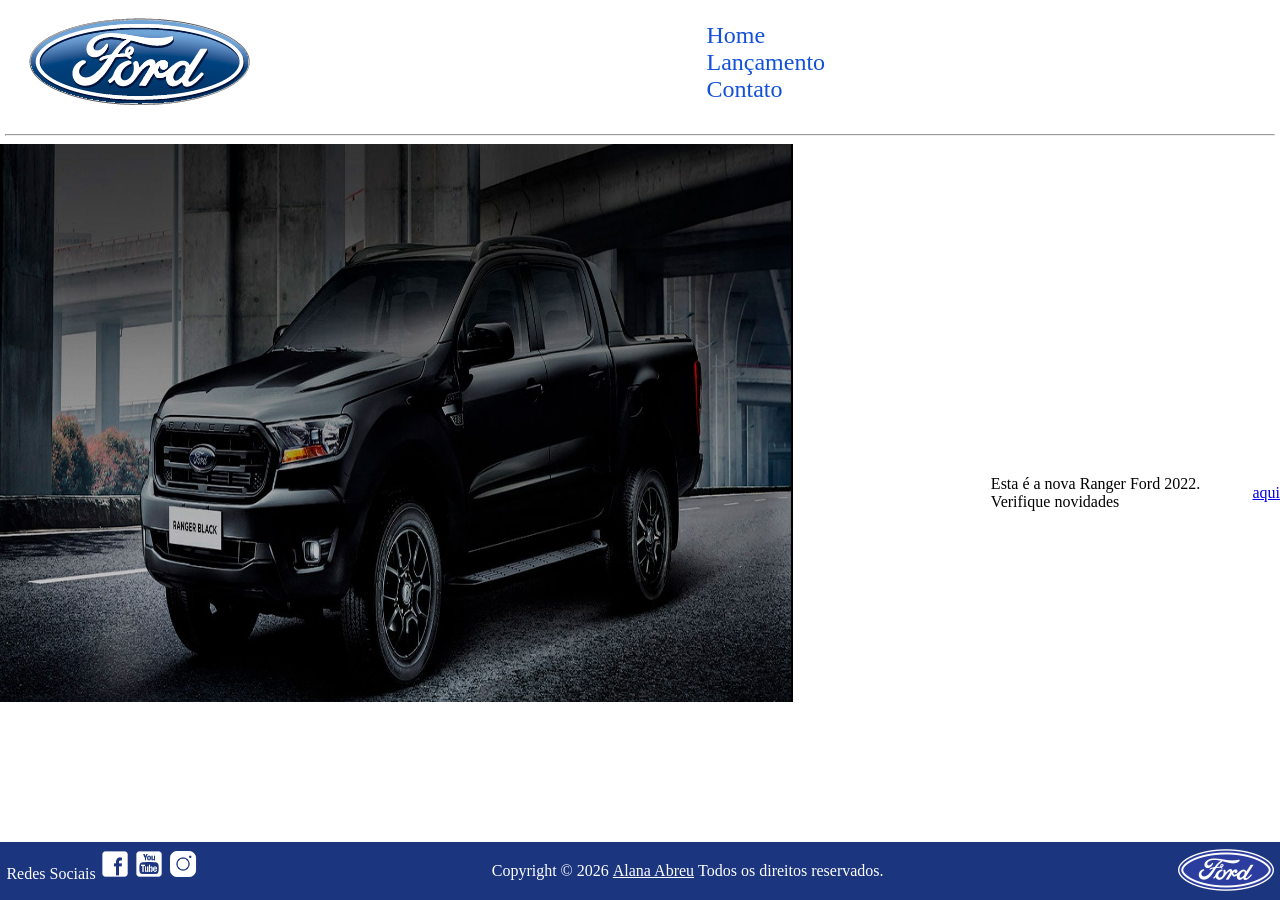
<file: index.html>
<!doctype html>
<html lang="pt-br">
  <head>
    <meta charset="UTF-8" />
    <meta name="viewport" content="width=device-width, initial-scale=1.0" />
    <title>Document</title>
    <link rel="stylesheet" href="css/style.css" />
  </head>
  <body>
    <!-- Cabeçalho -->
    <header>
      <div class="div-logo-header">
        <img
          class="img-logo-ford"
          src="img/logo-ford-256.png"
          alt="logo-ford"
        />
      </div>
      <div class="itens-nav">
        <a href="index.html">
          <nav>Home</nav>
        </a>
        <a href="lancamento.html">
          <nav>Lançamento</nav>
        </a>
        <a href="contato.html">
          <nav>Contato</nav>
        </a>
      </div>
      <div class="centralizar"></div>
    </header>

    <hr />

    <!-- Contéudo Principal -->
    <main>
      <div class="div-img">
        <a class="link" href="lancamento.html">
          <img id="ranger" src="img/imagem_1.jpg" alt="" />
        </a>
      </div>
      <p>
        Esta é a nova Ranger Ford 2022. Verifique novidades
        <a href="lancamento.html" target="_blank"> aqui</a>
      </p>
    </main>

    <!-- Rodapé -->
    <footer>
      <div id="div-redes-sociais">
        <span>Redes Sociais</span>

        <a
          target="_blank"
          href="https://www.facebook.com/FordBrasil/?locale=pt_BR"
          class="a-redes-sociais"
          ><img
            class="redes-sociais"
            src="img/facebook-50.png"
            alt="logo-facebook"
        /></a>
        <a
          target="_blank"
          href="https://www.youtube.com/user/FordBrasil"
          class="a-redes-sociais"
          ><img
            class="redes-sociais"
            src="img/youtube-squared-50.png"
            alt="logo-youtube"
        /></a>
        <a
          target="_blank"
          href="https://www.instagram.com/fordbrasil/?hl=pt-br"
          class="a-redes-sociais"
          ><img
            class="redes-sociais"
            src="img/instagram-logo-50.png"
            alt="logo-instagram"
        /></a>
      </div>

      <span class="copyrigth"
        >Copyright © 2026
        <a href="https://github.com/N1nh4" target="_blank">Alana Abreu</a> Todos
        os direitos reservados.</span
      >

      <div class="div-img-logo-footer">
        <img src="img/ford-96.png" alt="" class="img-logo-footer" />
      </div>
    </footer>
  </body>
</html>
</file>
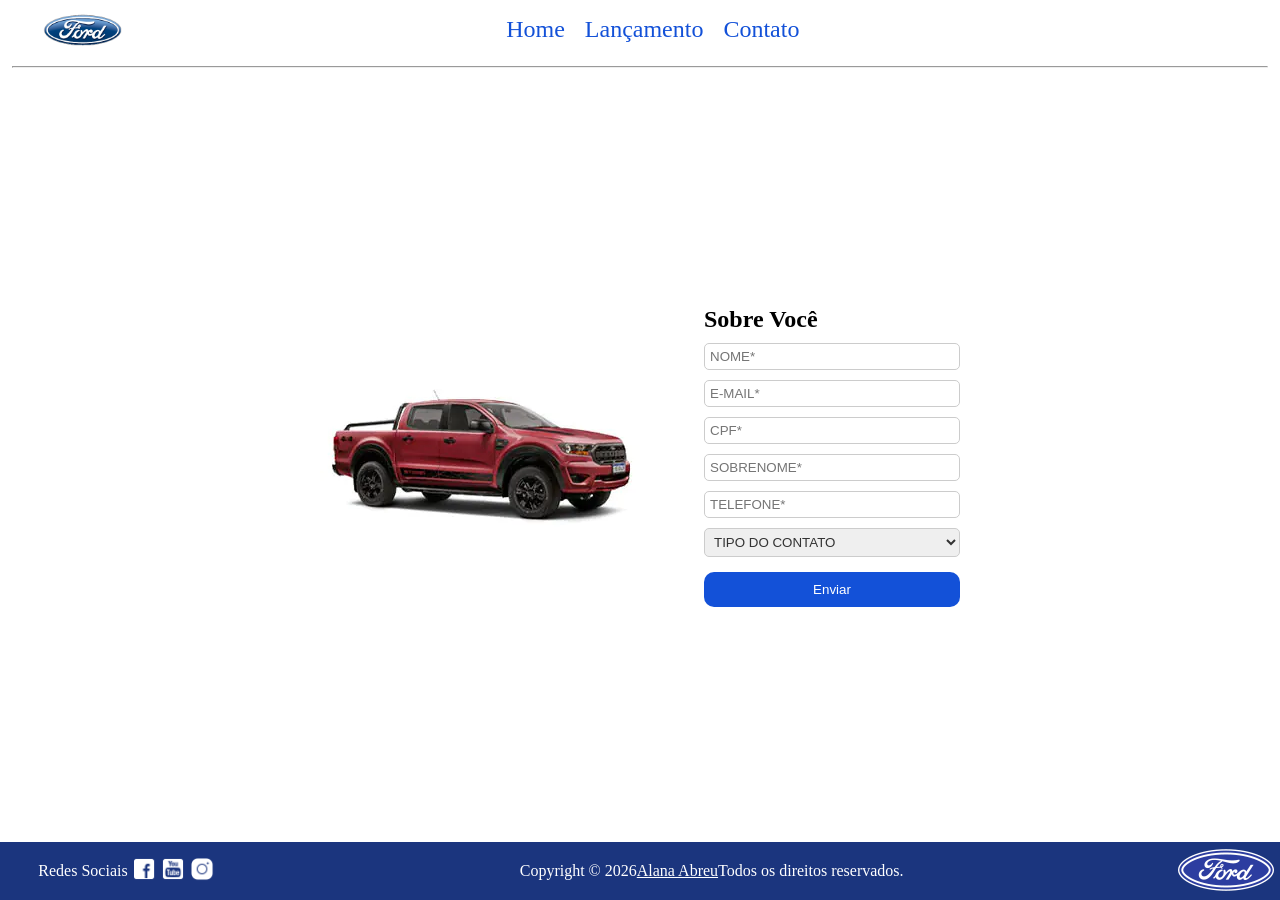
<file: contato.html>
<!doctype html>
<html lang="pt-br">
  <head>
    <meta charset="UTF-8" />
    <meta name="viewport" content="width=device-width, initial-scale=1.0" />
    <title>Contato</title>
    <link rel="stylesheet" href="css/contato.css" />
  </head>
  <body>
    <!-- Cabeçalho -->
    <header>
      <div class="div-logo-header">
        <img
          class="img-logo-ford"
          src="img/logo-ford-256.png"
          alt="logo-ford"
        />
      </div>
      <div class="itens-nav">
        <a href="index.html">
          <nav>Home</nav>
        </a>
        <a href="lancamento.html">
          <nav>Lançamento</nav>
        </a>
        <a href="contato.html">
          <nav>Contato</nav>
        </a>
      </div>
      <div class="centralizar"></div>
    </header>

    <hr />

    <main>
      <div class="div-img-carro">
        <img src="img/storm.jpg" alt="" class="img-carro" />
      </div>

      <div id="div-form">
        <form action="">
          <h1>Sobre Você</h1>
          <input placeholder="NOME*" type="text" name="" id="" />
          <input placeholder="E-MAIL*" type="email" name="" id="" />
          <input placeholder="CPF*" type="text" name="" id="" />
          <input placeholder="SOBRENOME*" type="text" name="" id="" />
          <input placeholder="TELEFONE*" type="tel" name="" id="" />
          <select placeholder="sdfsd" name="" id="">
            <option value="" disabled selected>TIPO DO CONTATO</option>
            <option value="">Elogio</option>
            <option value="">Reclamação</option>
            <option value="">Solicitação</option>
          </select>
          <button>Enviar</button>
        </form>
      </div>
    </main>

    <!-- Rodapé -->
    <footer>
      <div id="div-redes-sociais">
        <span>Redes Sociais</span>

        <a
          target="_blank"
          href="https://www.facebook.com/FordBrasil/?locale=pt_BR"
          class="a-redes-sociais"
          ><img
            class="redes-sociais"
            src="img/facebook-50.png"
            alt="logo-facebook"
        /></a>
        <a
          target="_blank"
          href="https://www.youtube.com/user/FordBrasil"
          class="a-redes-sociais"
          ><img
            class="redes-sociais"
            src="img/youtube-squared-50.png"
            alt="logo-youtube"
        /></a>
        <a
          target="_blank"
          href="https://www.instagram.com/fordbrasil/?hl=pt-br"
          class="a-redes-sociais"
          ><img
            class="redes-sociais"
            src="img/instagram-logo-50.png"
            alt="logo-instagram"
        /></a>
      </div>

      <span class="copyrigth"
        >Copyright © 2026
        <a href="https://github.com/N1nh4" target="_blank">Alana Abreu</a> Todos
        os direitos reservados.</span
      >

      <div class="div-img-logo-footer">
        <img src="img/ford-96.png" alt="" class="img-logo-footer" />
      </div>
    </footer>
  </body>
</html>
</file>
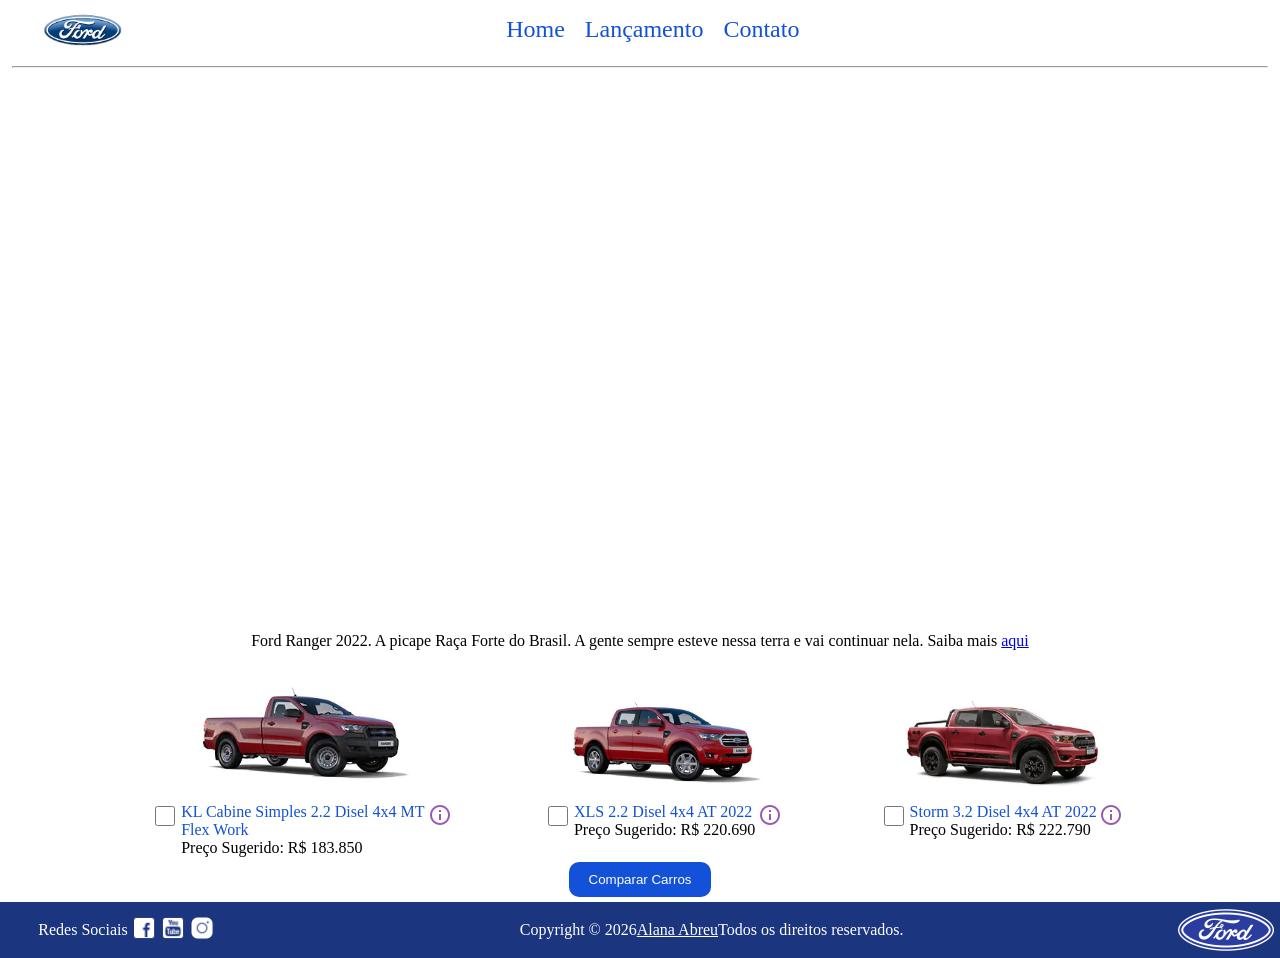
<file: lancamento.html>
<!doctype html>
<html lang="pt-br">
  <head>
    <meta charset="UTF-8" />
    <meta name="viewport" content="width=device-width, initial-scale=1.0" />
    <title>Document</title>
    <link rel="stylesheet" href="css/lancamento.css" />
  </head>
  <body>
    <!-- Cabeçalho -->
    <header>
      <div class="div-logo-header">
        <img
          class="img-logo-ford"
          src="img/logo-ford-256.png"
          alt="logo-ford"
        />
      </div>
      <div class="itens-nav">
        <a href="index.html">
          <nav>Home</nav>
        </a>
        <a href="lancamento.html">
          <nav>Lançamento</nav>
        </a>
        <a href="contato.html">
          <nav>Contato</nav>
        </a>
      </div>
      <div class="centralizar"></div>
    </header>

    <!-- Separador -->
    <hr />

    <!-- Contéudo Principal -->
    <main class="lancamento">
      <!-- Vídeo -->
      <div class="video">
        <iframe
          src="https://www.youtube.com/embed/vQsryuNmsL0?si=r-MsBXm37H-NeBCr"
          title="YouTube video player"
          frameborder="0"
          allow="
            accelerometer;
            autoplay;
            clipboard-write;
            encrypted-media;
            gyroscope;
            picture-in-picture;
            web-share;
          "
          referrerpolicy="strict-origin-when-cross-origin"
          allowfullscreen
        ></iframe>
        <p>
          Ford Ranger 2022. A picape Raça Forte do Brasil. A gente sempre esteve
          nessa terra e vai continuar nela. Saiba mais
          <a href="https://www.youtube.com/watch?v=vQsryuNmsL0"> aqui</a>
        </p>
      </div>

      <!-- Opções de Carros -->
      <div id="opcoes-carros">
        <!--Card do Carro 1-->
        <div class="card-carros">
          <!--Imagem do Carro-->
          <div class="div-imagem-carro">
            <img class="imagem-carro" src="img/XL Cabine.jpg" alt="" />
          </div>

          <!--Info do Carro-->
          <div class="info-carro">
            <input class="checkbox" type="checkbox" name="carro" id="item1" />
            <div class="textos-carro">
              <span class="texto1"
                >KL Cabine Simples 2.2 Disel 4x4 MT Flex Work</span
              >
              <span class="texto2">Preço Sugerido: R$ 183.850</span>
            </div>
            <div class="icone-i">
              <img src="img/info.png" alt="" />
            </div>
          </div>
        </div>

        <!--Card do Carro 2-->
        <div class="card-carros">
          <!--Imagem do Carro-->
          <div class="div-imagem-carro">
            <img class="imagem-carro" src="img/xls 2.2 diesel.jpg" alt="" />
          </div>

          <!--Info do Carro-->
          <div class="info-carro">
            <input class="checkbox" type="checkbox" name="carro" id="" />
            <div class="textos-carro">
              <span class="texto1">XLS 2.2 Disel 4x4 AT 2022</span>
              <span class="texto2">Preço Sugerido: R$ 220.690</span>
            </div>
            <div class="icone-i">
              <img src="img/info.png" alt="" />
            </div>
          </div>
        </div>

        <!--Card do Carro 3-->
        <div class="card-carros">
          <!--Imagem do Carro-->
          <div class="div-imagem-carro">
            <img class="imagem-carro" src="img/storm.jpg" alt="" />
          </div>

          <!--Info do Carro-->
          <div class="info-carro">
            <input class="checkbox" type="checkbox" name="carro" id="" />
            <div class="textos-carro">
              <span class="texto1">Storm 3.2 Disel 4x4 AT 2022</span>
              <span class="texto2">Preço Sugerido: R$ 222.790</span>
            </div>
            <div class="icone-i">
              <img src="img/info.png" alt="" />
            </div>
          </div>
        </div>
      </div>

      <div>
        <button>Comparar Carros</button>
      </div>
    </main>

    <!-- Rodapé -->
    <footer>
      <div id="div-redes-sociais">
        <span>Redes Sociais</span>
        <a
          target="_blank"
          href="https://www.facebook.com/FordBrasil/?locale=pt_BR"
          class="a-redes-sociais"
          ><img
            class="redes-sociais"
            src="img/facebook-50.png"
            alt="logo-facebook"
        /></a>
        <a
          target="_blank"
          href="https://www.youtube.com/user/FordBrasil"
          class="a-redes-sociais"
          ><img
            class="redes-sociais"
            src="img/youtube-squared-50.png"
            alt="logo-youtube"
        /></a>
        <a
          target="_blank"
          href="https://www.instagram.com/fordbrasil/?hl=pt-br"
          class="a-redes-sociais"
          ><img
            class="redes-sociais"
            src="img/instagram-logo-50.png"
            alt="logo-instagram"
        /></a>
      </div>

      <span
        >Copyright © 2026
        <a href="https://github.com/N1nh4" target="_blank">Alana Abreu</a> Todos
        os direitos reservados.</span
      >

      <img src="img/ford-96.png" alt="" />
    </footer>
  </body>
</html>
</file>
<file: css/style.css>
body {
    margin: 0;
	padding: 0;
	border: 0;
	font-size: 100%;
	font: inherit;
	vertical-align: baseline;
    height: 100vh;
    display: flex;
    flex-direction: column;
}



hr {
    width: 99vw;
}

header {
    display: flex;
    justify-content: space-between  ;
    align-items: center;
    padding-left: 2%;
    padding-top: 1%;
    padding-bottom: 1%;
    font-size: x-large      ;
}

header > div > a {
    text-decoration: none;
    color: #1351d8;
}

.logo-header {
    display: flex;
    justify-content: start;
    align-items: start;
    width: 9%;
    height: 100%;
   
}

#logo-ford {
    width: 100%;
    height: 100%;

}

#menu {
    display: flex;
    justify-content: center;
    align-items: center;
    gap: 20px;
    color: #1351d8;
   
}

main {
    display: flex;
    flex: 1;
}

main > a {
    display: flex;
    justify-content: center;
    align-items: center;
    height: 95%;
    width: 95%;
}

main > a > img {
    display: flex;
    justify-content: center;
    align-items: center;
    height: 100%;
    width: 100%;
}

main > p {
    display: flex;
    justify-content: center;
    align-items: center;
    gap: 5px;
}

#main-home {
    display: flex;
    flex-direction: column;
    justify-content: center;
    align-items: center;
    
}

#ranger {
    display: flex;
    justify-content: center;
    width: 80%;
    height: 80%;
}

footer {
    display: flex;
    background-color: #1b357e;
    color: white;
    justify-content: space-between;
    padding: 0.5%;
    height: 5%;
    
    
  
}

footer > span {
    display: flex;
    justify-content: center;
    align-items: center;
}

footer > span > a {
    color: white;
    padding: 0px 4px;
}

#redes-sociais {
    display: flex;
    justify-content: center;
    align-items: center;
    gap: 5px;
}

.redes-sociais {
    width: 30px;
    height: 30px;
}

/* Contato */

#main-contato {
    display: flex;
    justify-content: center;

}

#div-form{
    display: flex;
    justify-content: center;
    align-items: center;
    gap: 10%;
}

form {
    display: flex;
    gap: 10px;
    width: 20vw;
}

input {
    border-radius: 5px;
    padding: 5px;
}

select {
    border-radius: 5px;
    padding: 5px;
}

form {
    display: flex;
    flex-direction: column;
    
}

button {
    background-color: #1351d8;
    color: white;
    cursor: pointer;
    padding: 10px 2px;
    border: none;
    border-radius: 10px;
    margin: 5px 0px;
}
</file>
<file: css/contato.css>
body {
  margin: 0;
  padding: 0;
  border: 0;
  font-size: 100%;
  font: inherit;
  vertical-align: baseline;
  height: 100vh;
  display: flex;
  flex-direction: column;
}

h1 {
  margin: 0;
  font-size: 24px;
}

header {
  display: flex;
  justify-content: space-between;
  align-items: center;
  padding-left: 2%;
  padding-top: 1%;
  padding-bottom: 1%;
  font-size: x-large;
}

header > div > a {
  text-decoration: none;
  color: #1351d8;
}

.div-logo-header {
  display: flex;
  justify-content: center;
  align-items: center;
  width: 9%;
  height: 100%;
}

.img-logo-ford {
  max-width: 70%;
  height: auto;
}

.itens-nav {
  display: flex;
  justify-content: center;
  align-items: center;
  gap: 20px;
  color: #1351d8;
}

.centralizar {
  display: flex;
  width: 9%;
}

hr {
  width: 98vw;
}

main {
  display: flex;
  flex: 1;
  justify-content: center;
  align-items: center;
  gap: 5%;
}

main > p {
  display: flex;
  justify-content: center;
  align-items: center;
  gap: 5px;
}

footer {
  display: flex;
  background-color: #1b357e;
  color: white;
  justify-content: space-between;
  padding: 0.5%;
  height: 5%;
}

footer > span {
  display: flex;
  justify-content: center;
  align-items: center;
}

footer > span > a {
  color: white;
}

#div-redes-sociais {
  display: flex;
  justify-content: center;
  align-items: center;
  gap: 2%;
}

.a-redes-sociais {
  max-width: 10%;
  height: auto;
}

.redes-sociais {
  width: 100%;
  height: auto;
}

form {
  display: flex;
  gap: 10px;
  width: 20vw;
  flex-direction: column;
}

input {
  padding: 5px;
  border-radius: 5px;
  border: 1px solid #ccc;
}

input:focus {
  outline: none;
  border: 1px solid #1351d8;
  border-radius: 5px;
}

select {
  border-radius: 5px;
  border: 1px solid #ccc;
  padding: 5px;
  color: #333;
}

select:focus {
  outline: none;
  border: 1px solid #1351d8;
  border-radius: 5px;
}

button {
  background-color: #1351d8;
  color: white;
  cursor: pointer;
  padding: 10px 10px;
  border: none;
  border-radius: 10px;
  margin: 5px 0px;
}

button:hover {
  background-color: #1b357e;
}

@media (max-width: 768px) {
  main {
    display: flex;
    flex-direction: column;
    flex: 1;
    justify-content: center;
    align-items: center;
    gap: 5%;
  }

  .div-img-carro {
    width: 45vw;
    height: 30%;
  }

  .img-carro {
    width: 100%;
    height: auto;
  }

  form {
    display: flex;
    gap: 10px;
    width: 50vw;
    flex-direction: column;
  }

  input {
    padding: 5px;
    border-radius: 5px;
    border: 1px solid #ccc;
  }

  input:focus {
    outline: none;
    border: 1px solid #1351d8;
    border-radius: 5px;
  }

  select {
    border-radius: 5px;
    border: 1px solid #ccc;
    padding: 5px;
    color: #333;
  }

  select:focus {
    outline: none;
    border: 1px solid #1351d8;
    border-radius: 5px;
  }

  button {
    background-color: #1351d8;
    color: white;
    cursor: pointer;
    padding: 10px 10px;
    border: none;
    border-radius: 10px;
    margin: 5px 0px;
  }

  button:hover {
    background-color: #1b357e;
  }

  footer {
    display: flex;
    flex-direction: column;
    background-color: #1b357e;
    color: white;
    justify-content: space-between;
    padding: 2%;
    height: 15%;
  }

  footer > span {
    display: flex;
    justify-content: center;
    align-items: center;
  }

  footer > span > a {
    color: white;
  }

  #div-redes-sociais {
    display: flex;
    justify-content: center;
    align-items: center;
    gap: 2%;
  }

  .a-redes-sociais {
    max-width: 5%;
    height: auto;
  }

  .redes-sociais {
    width: 100%;
    height: auto;
  }

  .copyrigth {
    display: flex;
    justify-content: center;
    align-itens: center;
  }

  .div-img-logo-footer {
    display: flex;
    justify-content: center;
    align-itens: center;
  }

  .img-logo-footer {
    width: 10%;
    height: auto;
  }
}
</file>
<file: css/lancamento.css>
body {
  margin: 0;
  padding: 0;
  border: 0;
  font-size: 100%;
  font: inherit;
  vertical-align: baseline;
  height: 100vh;
  display: flex;
  flex-direction: column;
}

header {
  display: flex;
  justify-content: space-between;
  align-items: center;
  padding-left: 2%;
  padding-top: 1%;
  padding-bottom: 1%;
  font-size: x-large;
}

header > div > a {
  text-decoration: none;
  color: #1351d8;
}

.div-logo-header {
  display: flex;
  justify-content: center;
  align-items: center;
  width: 9%;
  height: 100%;
}

.img-logo-ford {
  max-width: 70%;
  height: auto;
}

.itens-nav {
  display: flex;
  justify-content: center;
  align-items: center;
  gap: 20px;
  color: #1351d8;
}

.centralizar {
  display: flex;
  width: 9%;
}

hr {
  width: 98vw;
}

main {
  display: flex;
  flex-direction: column;
  flex: 1;
  justify-content: center;
  align-items: center;
}

.video {
  display: flex;
  flex-direction: column;
  justify-content: center;
  align-items: center;
}

iframe {
  width: 98vw;
  height: 60vh;
}

#opcoes-carros {
  display: flex;
  gap: 5%;
}

.card-carros {
  display: flex;
  flex-direction: column;
  justify-content: center;
  align-items: center;
}

.div-imagem-carro {
  display: flex;
  justify-content: center;
  align-items: center;
  max-width: 95%;
}

.imagem-carro {
  max-width: 75%;
  height: auto;
}

.info-carro {
  display: flex;
  gap: 1%;
  justify-content: center;
  width: 90%;
}

.checkbox {
  width: 20px;
  height: 20px;
}

#item1 {
  width: 26px;
}

.textos-carro {
  display: flex;
  flex-direction: column;
  justify-content: center;
}

.texto1 {
  color: #1351d8;
}

.texto2 {
  display: flex;
  justify-content: start;
}

#lancamento {
  display: flex;
  flex-direction: column;
}

footer {
  display: flex;
  background-color: #1b357e;
  color: white;
  justify-content: space-between;
  padding: 0.5%;
  height: 5%;
}

footer > span {
  display: flex;
  justify-content: center;
  align-items: center;
}

footer > span > a {
  color: white;
}

#div-redes-sociais {
  display: flex;
  justify-content: center;
  align-items: center;
  gap: 2%;
}

.a-redes-sociais {
  max-width: 10%;
  height: auto;
}

.redes-sociais {
  width: 100%;
  height: auto;
}

button {
  background-color: #1351d8;
  color: white;
  cursor: pointer;
  padding: 10px 20px;
  border: none;
  border-radius: 10px;
  margin: 5px 0px;
}

button:hover {
  background-color: #1b357e;
}
</file>
